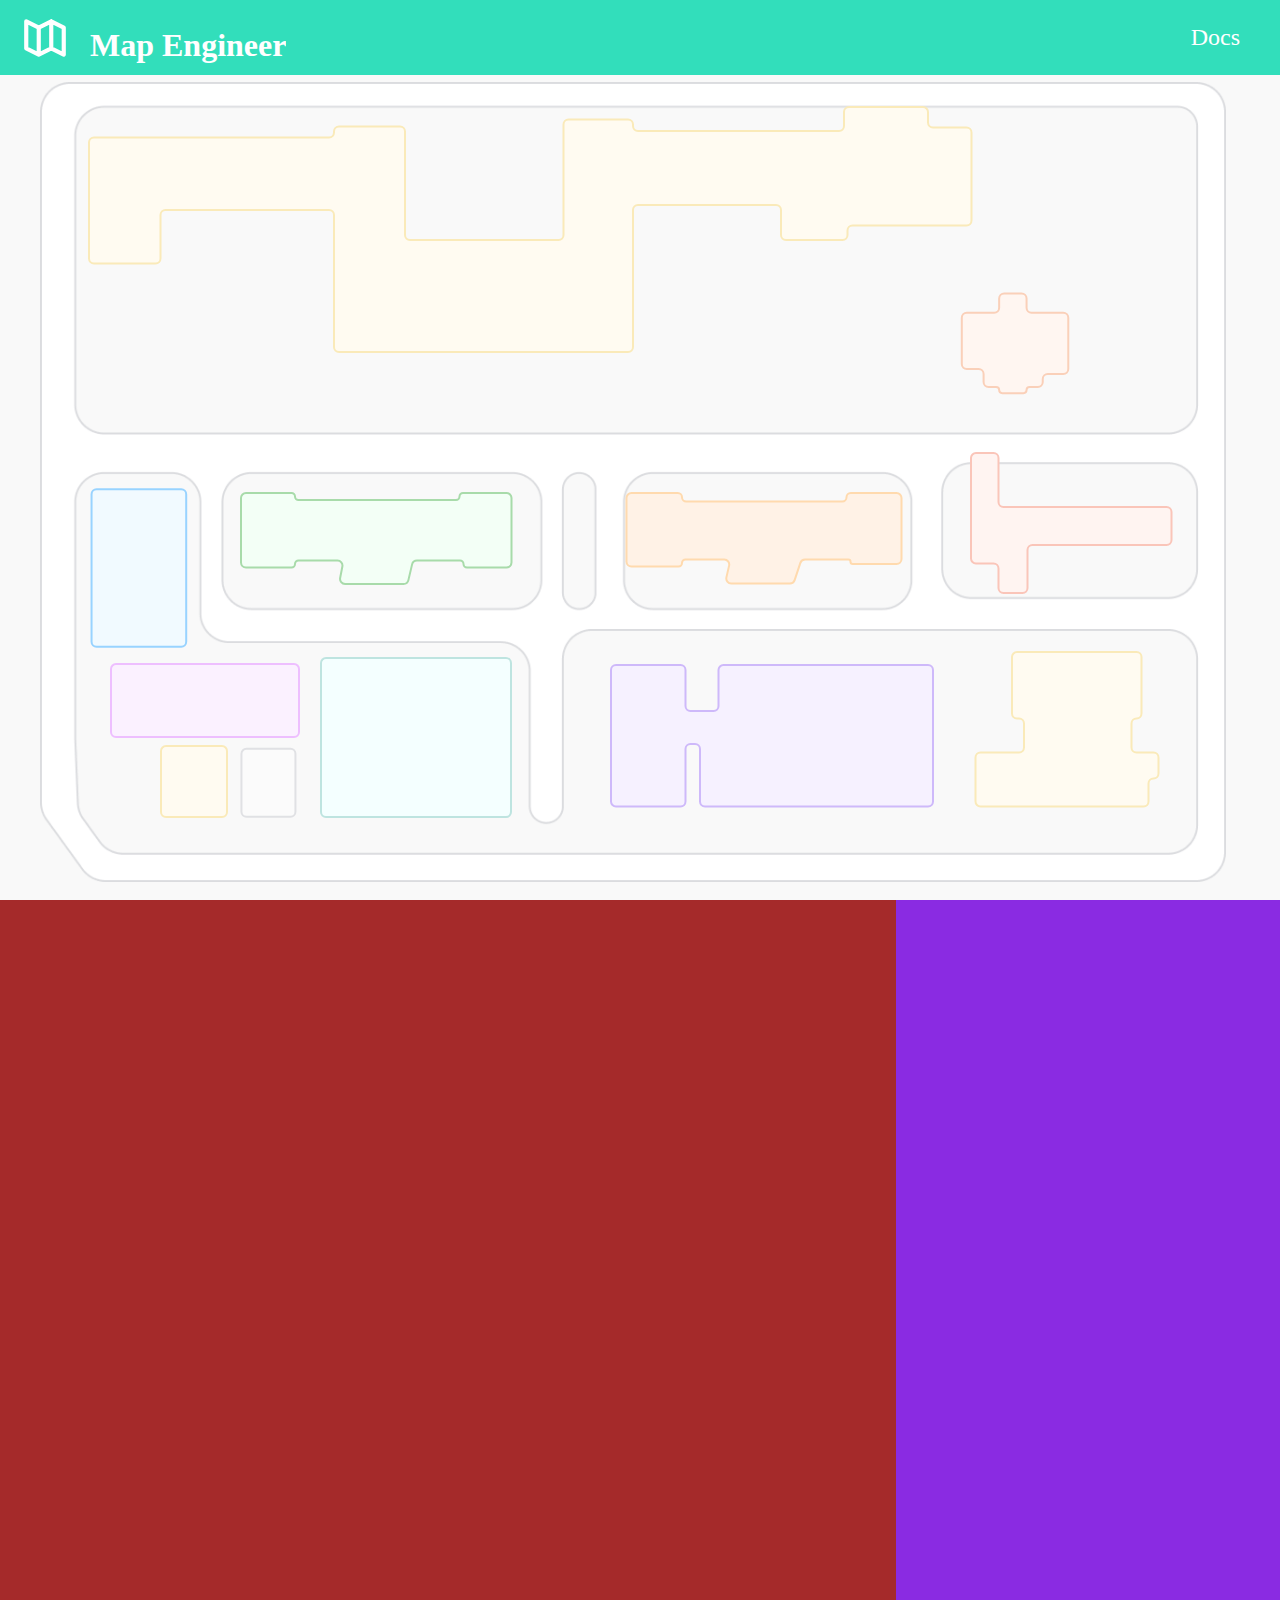
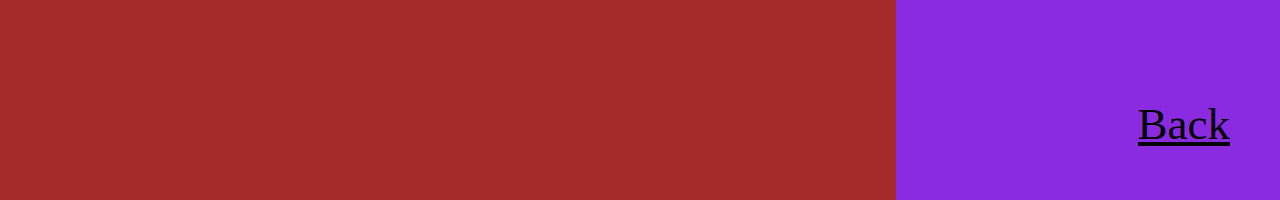
<file: frontend/src/index.html>
<!DOCTYPE html>
<html lang="en">
<head>
    <meta charset="UTF-8">
    <meta name="viewport" content="width=device-width, initial-scale=1.0">
    <title>Map Engineering Faculty</title>
    <link rel="stylesheet" href="style.css">
    <script src="script.js"></script>
</head>
<body>
    <nav class="nav-bar">
        <div class="nav-bar-logo">
            <img src="../svg/logo.svg" alt="logo">
            <h1>Map Engineer</h1>
        </div>
        <div class="nav-bar-links">
            <a href="#">Docs</a>

        </div>
    </nav>
    <div class="container" id="container">
        <div class="map">
            <div id="building3">
                <a href="#div2">
                    <img src="../svg/building3.svg">
                </a>
            </div>
            <div id="building-arun">
                <a href="#div3">
                    <img src="../svg/building-arun.svg">
                </a>
            </div>
            <div id="building-bunrod">
                <a href="#div3">
                    <img src="../svg/building-bunrod.svg">
                </a>
            </div>
            <div id="building-charl" onclick="loadtextbyid(this)">
                <a href="#div3">
                    <img src="../svg/building-charl.svg">
                </a>
            </div>
            <div id="ENG16">
                <a href="#div3">
                    <img src="../svg/ENG16.svg">
                </a>
            </div>
            <div id="true-coffee" onclick="loadtextbyid(this)">
                <a href="#div3">
                    <img src="../svg/true-coffee.svg">
                </a>
            </div>
            <div id="building1" onclick="loadtextbyid(this)">
                <a href="#div2"><img src="../svg/building1.svg"></a>
            </div>
            <div id="building2" onclick="loadtextbyid(this)">
                <a href="#div2"><img src="../svg/building2.svg"></a>
            </div>
            <div id="building100" onclick="loadtextbyid(this)">
                <a href="#div2"><img src="../svg/building100.svg"></a>
            </div>
            <div id="building4" onclick="loadtextbyid(this)">
                <a href="#div2"><img src="../svg/building4.svg"></a>
            </div>
            <div id="building-mech" onclick="loadtextbyid(this)">
                <a href="#div2"><img src="../svg/building-mech.svg"></a>
            </div>
            <div id="building-chem" onclick="loadtextbyid(this)">
                <a href="#div2"><img src="../svg/building-chem.svg"></a>
            </div>
        </div>
    </div>

    <!-- Detail DIV -->
    <div id="div2">
        <div id="image-container"></div>
        <div id="right-bar"></div>
        <a href="#container">Back</a>
    </div>
</body>

</html>
</file>
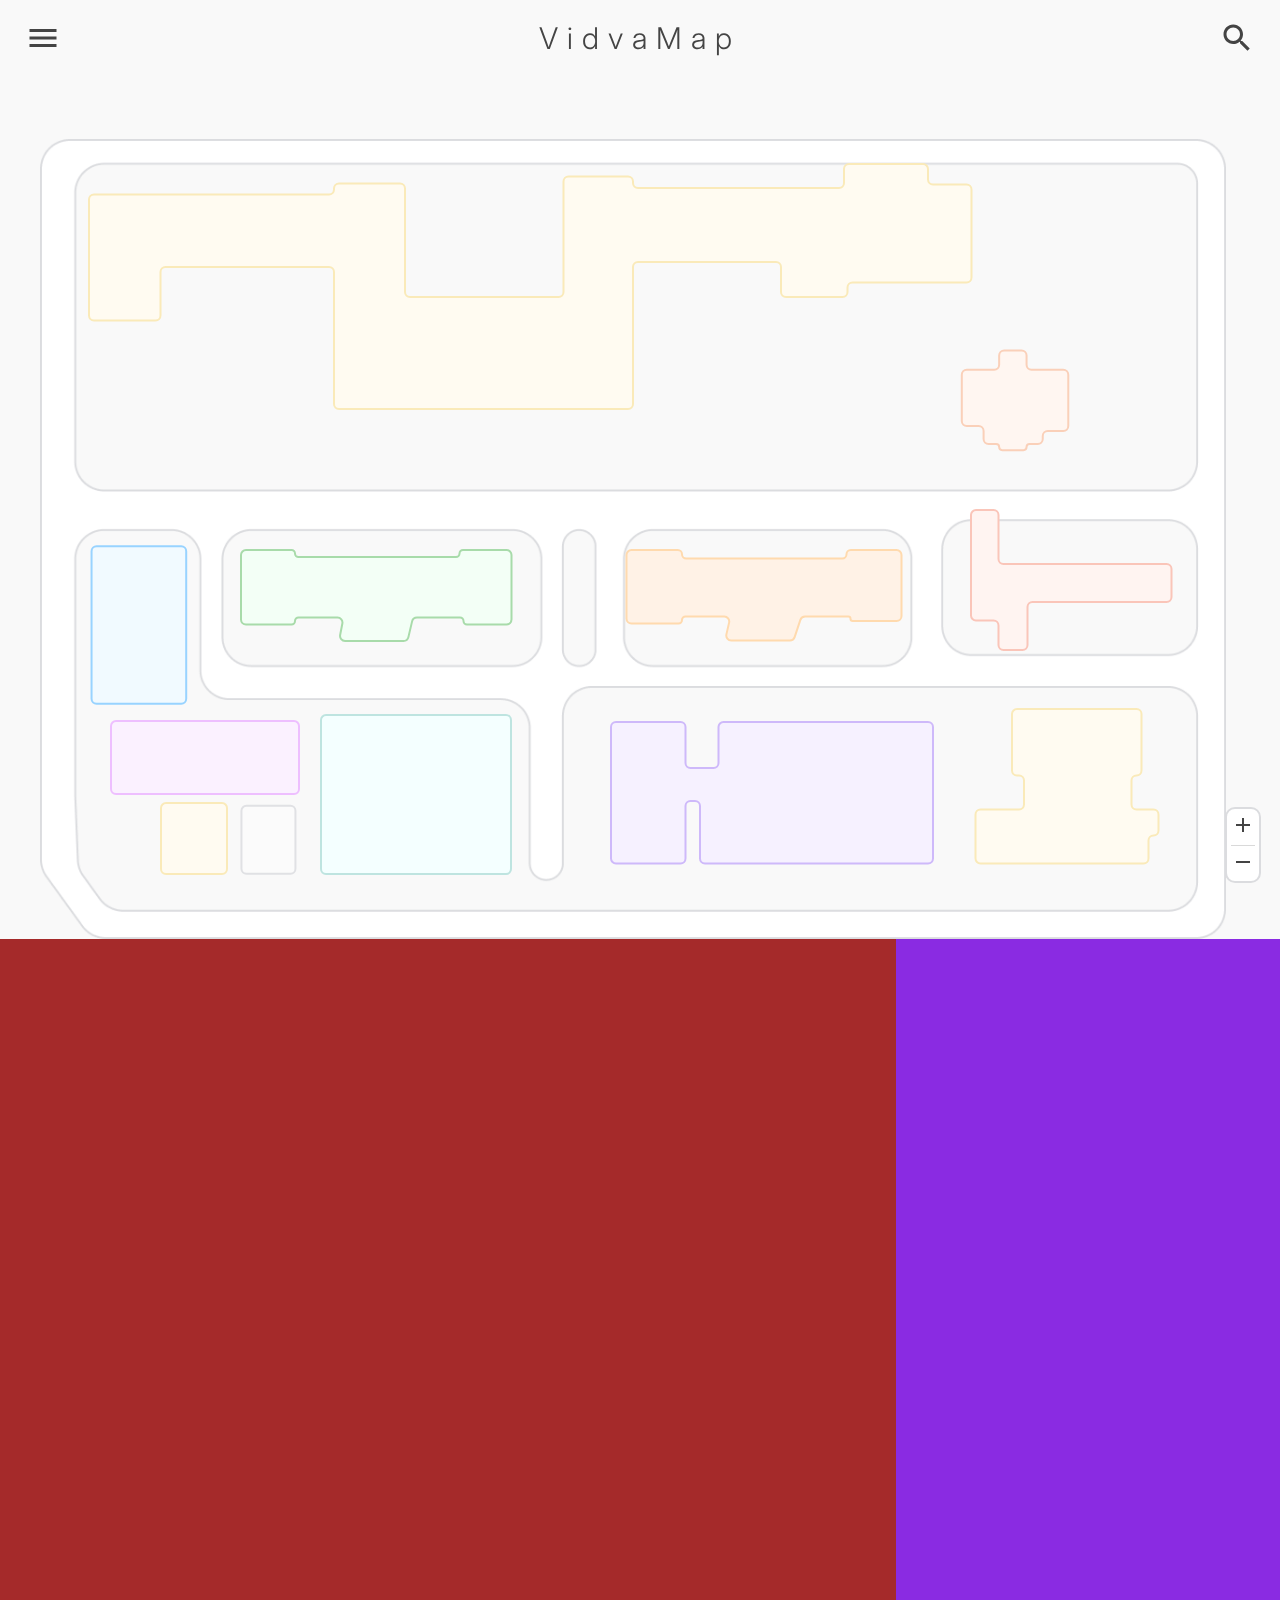
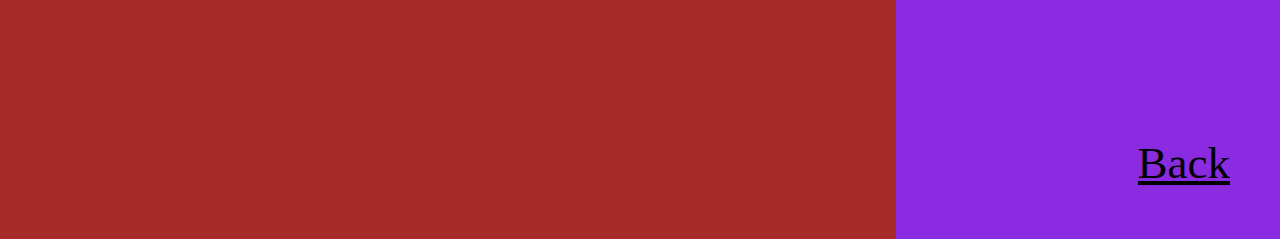
<file: frontend/src/src/index.html>
<!DOCTYPE html>
<html lang="en">
<head>
    <meta charset="UTF-8">
    <meta name="viewport" content="width=device-width, initial-scale=1.0">
    <title>Map Engineering Faculty</title>
    <link rel="stylesheet" href="style.css">
    <link rel="preconnect" href="https://fonts.googleapis.com">
    <link rel="preconnect" href="https://fonts.gstatic.com" crossorigin>
    <link href="https://fonts.googleapis.com/css2?family=Inter:wght@300;400;500;700&family=Ubuntu:wght@300;400;500;700&display=swap" rel="stylesheet">
    <script src="script.js"></script>
</head>
<body>
    <nav class="navbar">
        <img class="navbar-menu" src="../svg/Menu.svg">
        <h1 class="navbar-title">VidvaMap</h1>
        <img class="navbar-search" src="../svg/Search.svg">
    </nav>

    <div class="container" id="container">
        <div class="map">
            <div id="building3">
                <a href="#div2">
                    <img src="../svg/building3.svg">
                </a>
            </div>
            <div id="building-arun">
                <a href="#div3">
                    <img src="../svg/building-arun.svg">
                </a>
            </div>
            <div id="building-bunrod">
                <a href="#div3">
                    <img src="../svg/building-bunrod.svg">
                </a>
            </div>
            <div id="building-charl" onclick="loadtextbyid(this)">
                <a href="#div3">
                    <img src="../svg/building-charl.svg">
                </a>
            </div>
            <div id="ENG16">
                <a href="#div3">
                    <img src="../svg/ENG16.svg">
                </a>
            </div>
            <div id="true-coffee" onclick="loadtextbyid(this)">
                <a href="#div3">
                    <img src="../svg/true-coffee.svg">
                </a>
            </div>
            <div id="building1" onclick="loadtextbyid(this)">
                <a href="#div2"><img src="../svg/building1.svg"></a>
            </div>
            <div id="building2" onclick="loadtextbyid(this)">
                <a href="#div2"><img src="../svg/building2.svg"></a>
            </div>
            <div id="building100" onclick="loadtextbyid(this)">
                <a href="#div2"><img src="../svg/building100.svg"></a>
            </div>
            <div id="building4" onclick="loadtextbyid(this)">
                <a href="#div2"><img src="../svg/building4.svg"></a>
            </div>
            <div id="building-mech" onclick="loadtextbyid(this)">
                <a href="#div2"><img src="../svg/building-mech.svg"></a>
            </div>
            <div id="building-chem" onclick="loadtextbyid(this)">
                <a href="#div2"><img src="../svg/building-chem.svg"></a>
            </div>
        </div>
    </div>

    <div class="zoom-btn">
        <div class="zoom-btn-container">
            <button id="zoomInBtn">
                <img src="../svg/Add.svg">
            </button>
            <div class="line"></div>
            <button id="zoomOutBtn">
                <img src="../svg/Remove.svg">
            </button>
        </div>
    </div>

    <!-- Detail DIV -->
    <div id="div2">
        <div id="image-container"></div>
        <div id="right-bar"></div>
        <a href="#container">Back</a>
    </div>

</body>

</html>
</file>
<file: frontend/src/style.css>
*{
    box-sizing: border-box;
    overflow: hidden;
    scroll-behavior: smooth;
    padding: 0;
    margin: 0;

}


.nav-bar{
    display: flex;
    justify-content: space-between;
    align-items: center;
    background-color: rgb(50, 222, 187);
    color: white;
    padding: 10px 20px;
    position: fixed;
    top: 0;
    left: 0;
    width: 100vw;
    height: 75px;
    z-index: 100;
}
.nav-bar a{
    text-decoration: none;
    color: white;
    font-size: 1.5rem;
    margin-right: 20px;

}
.nav-bar-logo{
    display: flex;
    flex-direction: row;
}
.nav-bar-logo h1{
    margin-left: 20px;
    margin-top: 15px;
}
.nav-bar-logo img{
    font-size: 15px;
}
.container{
    display: flex;
    width: 100vw;
    height: 100vh;
    background-color: rgba(239, 239, 239, 0.379);
    justify-content: center;
    align-items: center;
}

.map{
    margin-top: 5%;
    width: 1200px;
    height: 800px;
    position: relative;
    background-repeat: no-repeat;
    background-image: url("../svg/Road.png");
    background-size: contain;
}
#building3{
    position: absolute;
    z-index: 2;
    top: 3%;
    left: 4%;
}
#building1{
    position: absolute;
    z-index: 1;
    top: 410px;
    left: 200px;
}
#building2:hover{
    scale: 1.02;
}
#building2{
    position: absolute;
    z-index: 1;
    top: 410px;
    left: 585px;
}
#building100{
    position: absolute;
    z-index: 1;
    top: 370px;
    left: 930px;
}
#building4{
    position: absolute;
    z-index: 1;
    bottom: 70px;
    right: 80px;
}
#building-mech{
    position: absolute;
    z-index: 1;
    bottom: 70px;
    left: 570px;
}
#building-chem{
    position: absolute;
    z-index: 1;
    bottom: 60px;
    left: 280px;
}
#building-arun{
    position: absolute;
    z-index: 2;
    top: 210px;
    right: 170px;
}
#building-bunrod{
    position: absolute;
    z-index: 2;
    bottom: 230px;
    left: 50px;
}
#building-charl{
    position: absolute;
    z-index: 2;
    bottom: 140px;
    left: 70px;
}
#ENG16{
    position: absolute;
    z-index: 2;
    bottom: 60px;
    left: 200px;
}
#true-coffee{
    position: absolute;
    z-index: 2;
    bottom: 60px;
    left: 120px;
}
#div2{
    width: 100vw;
    height: 100vh;
    position: relative;
    background-color: aqua;
    
}
#div2 a{
    bottom: 50px;
    right: 50px;
    position: absolute;
    color: black;
    font-size: 45px;
}
#image-container{
    position: absolute;
    width: 70%;
    height: 100%;
    background-color: brown;
}
#right-bar{
    position: absolute;
    width: 30%;
    right: 0;
    height: 100%;
    background-color: blueviolet;
}
</file>
<file: frontend/src/src/style.css>
*{
    box-sizing: border-box;
    overflow: hidden;
    scroll-behavior: smooth;
    padding: 0;
    margin: 0;
    background-color: transparent;
}


.navbar{
    display: flex;
    justify-content: space-between;
    align-items: center;
    padding: 25px 25px;
    position: fixed;
    top: 0;
    left: 0;
    width: 100%;
    height: 75px;
    z-index: 1000;
}

.navbar-menu{
    width: 36px;
    height: 36px;
    flex-shrink: 0;
}

.navbar-title{
    color: #444444;
    text-align: center;
    font-family: 'Inter';
    font-size: 30px;
    font-style: normal;
    font-weight: 300;
    line-height: normal;
    letter-spacing: 9px;
}

.navbar-search{
    width: 36px;
    height: 36px;
    flex-shrink: 0;
}


.container{
    padding-top: 75px;
    display: flex;
    width: auto;
    height: auto;
    background-color: rgba(239, 239, 239, 0.379);
    justify-content: center;
    align-items: center;
}

.map{
    margin-top: 5%;
    width: 1200px;
    height: 800px;
    position: relative;
    background-repeat: no-repeat;
    background-image: url("../svg/Road.png");
    background-size: contain;
}
#building3{
    position: absolute;
    z-index: 2;
    top: 3%;
    left: 4%;
    width: 100%;
    height: auto;
}
#building1{
    position: absolute;
    z-index: 1;
    top: 410px;
    left: 200px;
}
#building2:hover{
    scale: 1.02;
}
#building2{
    position: absolute;
    z-index: 1;
    top: 410px;
    left: 585px;
}
#building100{
    position: absolute;
    z-index: 1;
    top: 370px;
    left: 930px;
}
#building4{
    position: absolute;
    z-index: 1;
    bottom: 70px;
    right: 80px;
}
#building-mech{
    position: absolute;
    z-index: 1;
    bottom: 70px;
    left: 570px;
}
#building-chem{
    position: absolute;
    z-index: 1;
    bottom: 60px;
    left: 280px;
}
#building-arun{
    position: absolute;
    z-index: 2;
    top: 210px;
    right: 170px;
}
#building-bunrod{
    position: absolute;
    z-index: 2;
    bottom: 230px;
    left: 50px;
}
#building-charl{
    position: absolute;
    z-index: 2;
    bottom: 140px;
    left: 70px;
}
#ENG16{
    position: absolute;
    z-index: 2;
    bottom: 60px;
    left: 200px;
}
#true-coffee{
    position: absolute;
    z-index: 2;
    bottom: 60px;
    left: 120px;
}
#div2{
    width: 100vw;
    height: 100vh;
    position: relative;
    background-color: aqua;
    z-index: 100;
}
#div2 a{
    bottom: 50px;
    right: 50px;
    position: absolute;
    color: black;
    font-size: 45px;
}
#image-container{
    position: absolute;
    width: 70%;
    height: 100%;
    background-color: brown;
}
#right-bar{
    position: absolute;
    width: 30%;
    right: 0;
    height: 100%;
    background-color: blueviolet;
}

.zoom-btn{
    display: flex;
    justify-content: center;
    align-items: center;
    position: fixed;
    bottom: 17px;
    right: 19px;
    z-index: 10;
    width: 36px;
    height: 76px;
    border-radius: 10px;
    border: 2px solid #DBDCDF;
    background: #FFF;
}

.zoom-btn-container{
    display: flex;
    flex-direction: column;
    justify-content: space-between;
    height: 64px;
}

.line{
    width: 24px;
    height: 1px;
    background: #D9D9D9;
}

button{
    border: none;
}
</file>
